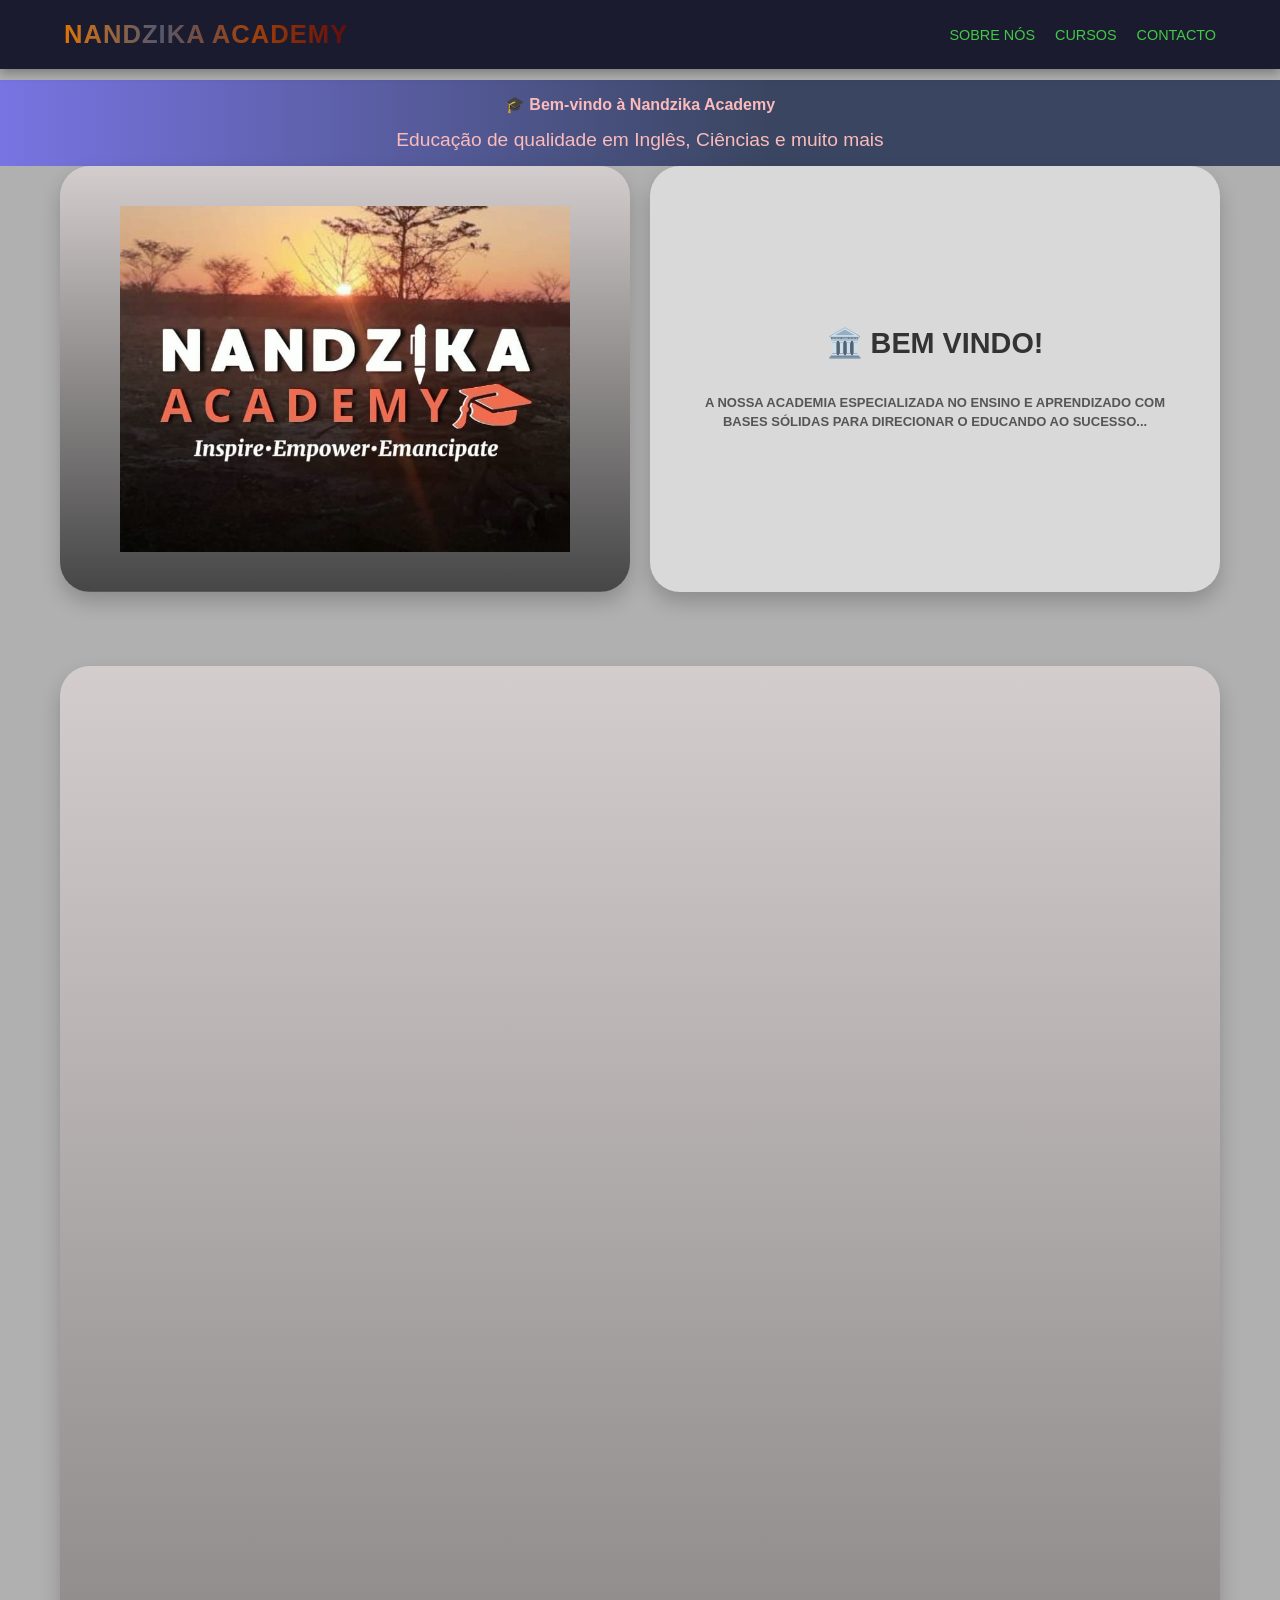
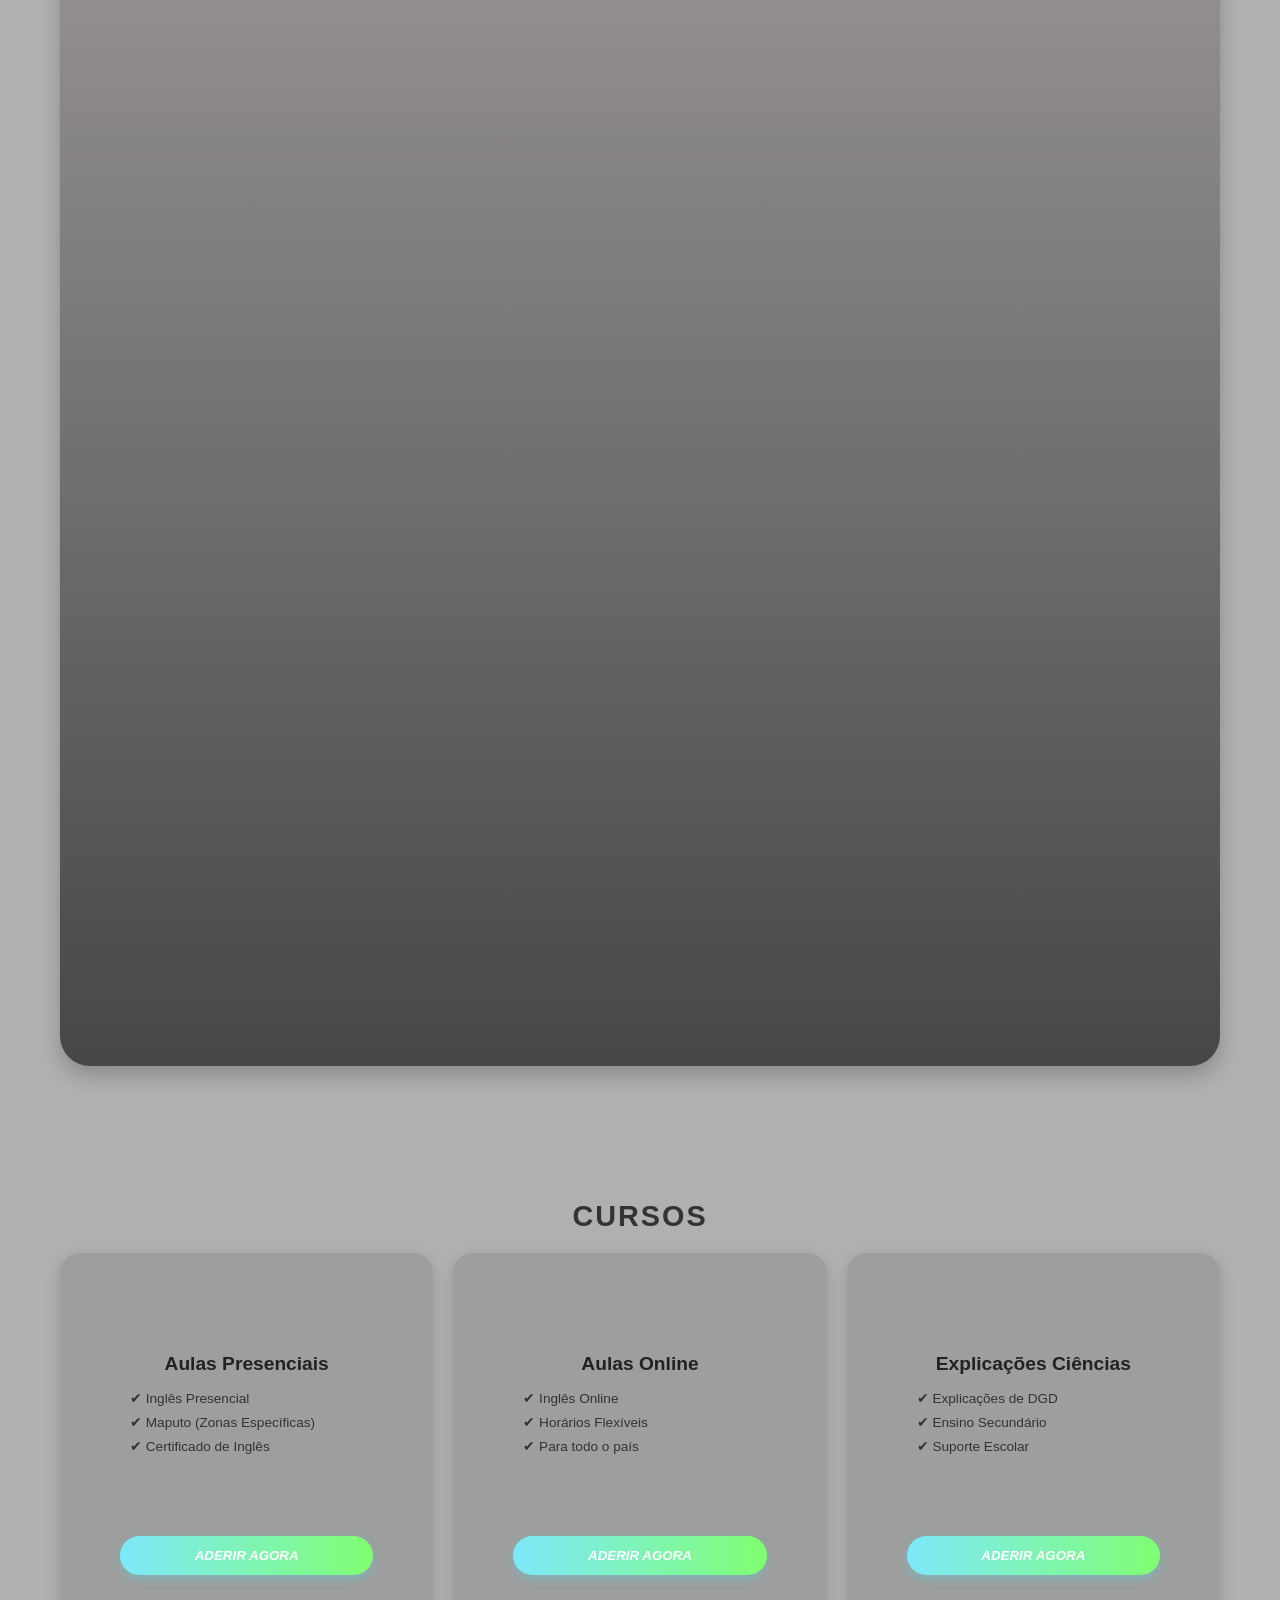
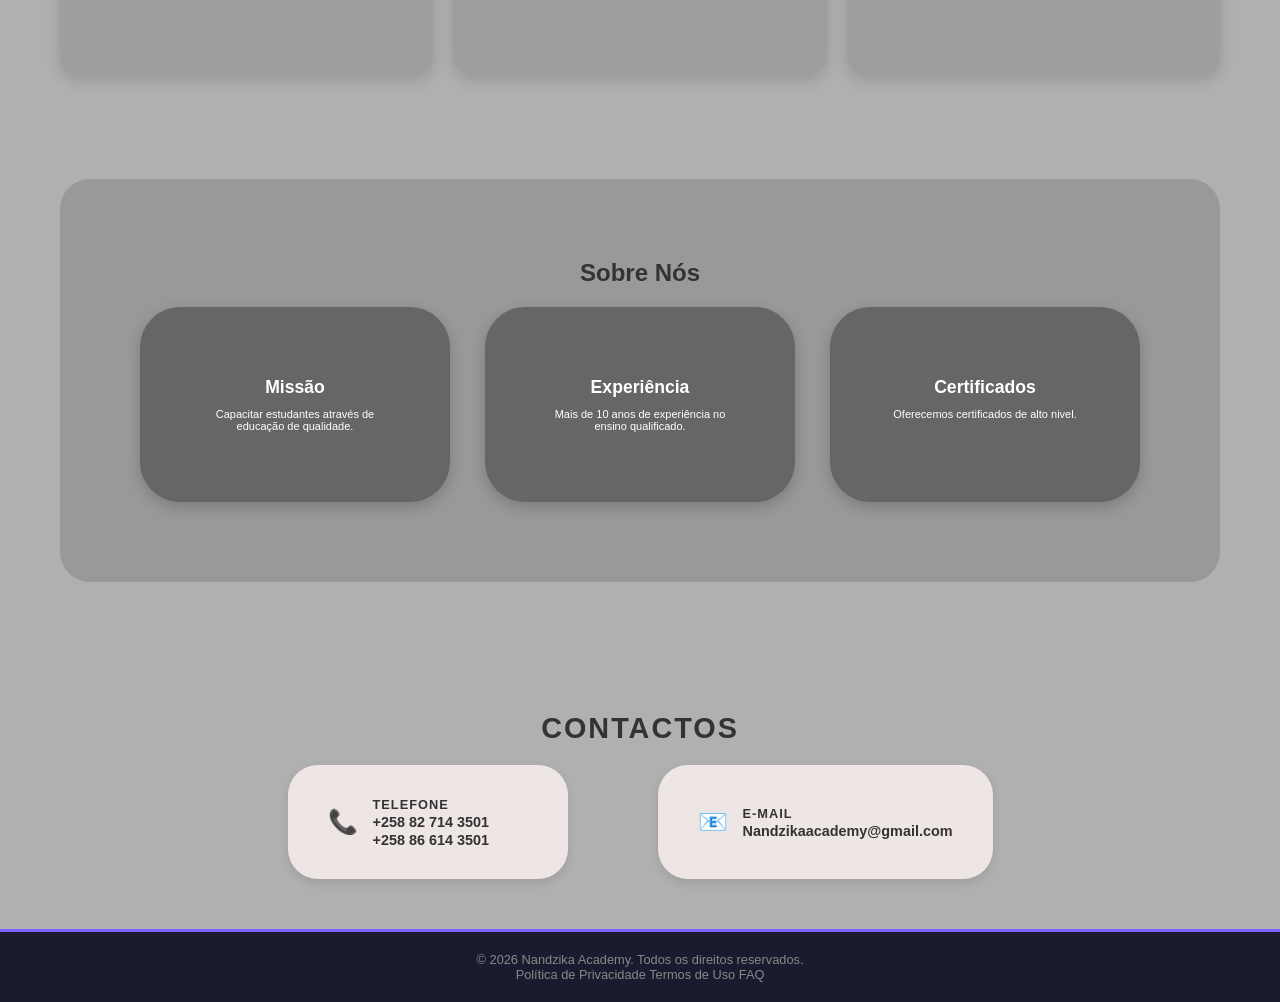
<file: index.html>
<!DOCTYPE html>
<html lang="pt-br">
<head>
    <meta charset="UTF-8">
    <meta name="viewport" content="width=device-width, initial-scale=1.0">
    <title>Nandzika Academy</title>
    <link rel="stylesheet" href="style.css">


</head>
<body>

    <header>
        <div class="logo">NANDZIKA <span>ACADEMY</span></div>
        <nav>
            <ul>
                <li><a href="#sobre-nos">SOBRE NÓS</a></li>
                <li><a href="#cursos">CURSOS</a></li>
                <li><a href="#contacto">CONTACTO</a></li>
            </ul>
        </nav>
    </header>

    <div class="welcome-banner">
        <h3>🎓 Bem-vindo à Nandzika Academy</h3>
        <p>Educação de qualidade em Inglês, Ciências e muito mais</p>
    </div>

    <div class="container">
        <div class="hero-grid">
            <div class="card card-image">
                
                <div style="z-index: 1;">
                    <img src="img/IMG-20260206-WA0051~2.jpg" alt="Logo da Nandzika Academy" width="450">
                </div>
            </div>
            <div class="card">
                <p><strong>🏛️ BEM VINDO!</strong></p><br>
                <p style="font-size: 13px; line-height: 1.5; color: #555;">A NOSSA ACADEMIA ESPECIALIZADA NO ENSINO E APRENDIZADO COM BASES SÓLIDAS PARA DIRECIONAR O EDUCANDO AO SUCESSO...</p>
            </div>
        </div>
<br><br><br>
        <div class="card card-image" style="min-height: 200px; margin-bottom: 40px;">
            <div class="placeholder-img">[FOTO GRANDE AQUI]</div>
           <iframe 
  src="https://www.youtube.com/embed/kdELU_wkrq8"
  title="YouTube video player"
  frameborder="0"
  allow="accelerometer; autoplay; clipboard-write; encrypted-media; gyroscope; picture-in-picture; web-share"
  allowfullscreen>
</iframe>   
        </div>
        
<br><br><br>

        <h2 class="section-title" id="cursos"> CURSOS </h2>
       
            
            
            
            <div class="courses-grid">
           <div class="course-card">
                <h4>Aulas Presenciais</h4>
                <ul>
                    <li>✔ Inglês Presencial</li>
                    <li>✔ Maputo (Zonas Específicas)</li>
                    <li>✔ Certificado de Inglês</li>
                </ul><br><br><br>

               <a href="curso-presencial.html">
                <button class="btn-aderir">ADERIR AGORA</button></a>
            </div>  
            <div class="course-card">
                <h4>Aulas Online</h4>
                <ul>
                    <li>✔ Inglês Online</li>
                    <li>✔ Horários Flexíveis</li>
                    <li>✔ Para todo o país</li>
                </ul><br><br><br>

                <a href="curso-online.html">
                <button class="btn-aderir">ADERIR AGORA</button></a>
            </div>
            <div class="course-card">
                <h4>Explicações Ciências</h4>
                <ul>
                    <li>✔ Explicações de DGD</li>
                    <li>✔ Ensino Secundário</li>
                    <li>✔ Suporte Escolar</li>
                </ul><br><br><br>

                <a href="explicacao.html">
                <button class="btn-aderir">ADERIR AGORA</button></a>
            </div>
        </div>
<br><br><br>
        <div class="about-section" id="sobre-nos">
            <h2>Sobre Nós</h2>
            <div class="about-grid">
                <div class="about-item">
                    <h5>Missão</h5>
                    <p style="font-size: 11px; margin-top: 10px;">Capacitar estudantes através de educação de qualidade.</p>
                </div>
                <div class="about-item">
                    <h5>Experiência</h5>
                    <p style="font-size: 11px; margin-top: 10px;">Mais de 10 anos de experiência no ensino qualificado.</p>
                </div>
                <div class="about-item">
                    <h5>Certificados</h5>
                    <p style="font-size: 11px; margin-top: 10px;">Oferecemos certificados de alto nivel.</p>
                </div>
            </div>
        </div>
        <br><br><br><br><br>
        <h2 class="section-title" id="contacto">CONTACTOS</h2>
        <div class="contact-grid">
            <div class="contact-box">
                <span>📞</span>
                <div>
                    <strong>TELEFONE</strong><br>
                    <small>+258 82 714 3501</small><br>
                    <small>+258 86 614 3501</small>

                </div>
            </div>
            <div class="contact-box">
                <span>📧</span>
                <div>
                    <strong>E-MAIL</strong><br>
                    <small>Nandzikaacademy@gmail.com</small>
                </div>
            </div>
        </div>
    </div>

    <footer>
        © 2026 Nandzika Academy. Todos os direitos reservados.
        <div class="footer-links">
            <a href="#">Política de Privacidade</a>
            <a href="#">Termos de Uso</a>
            <a href="#">FAQ</a>
        </div>
    </footer>

    <script src="script.js"></script>
</body>
                                </html>
</file>
<file: style.css>
/* =========================================
   1. Variáveis e Reset (Baseado no Figma)
   ========================================= */
:root {
    /* Cores Principais */
    --bg-body: #B0B0B0;          /* Cinza claro de fundo */
    --header-bg: #1B1B2F;        /* Azul escuro do topo/rodapé */
    --accent-orange: #FF7A50;    /* Laranja da marca */
    --accent-purple: #7B61FF;    /* Roxo do banner */
    
    /* Cores dos Cards */
    --card-dark: #2C2C2C;        /* Fundo escuro dos cards Hero */
    --card-grey: #9E9E9E;        /* Fundo dos cards de curso */
    --card-pill: #666666;        /* Fundo dos itens 'Sobre Nós' */
    --card-white: #eee5e5;       /* Fundo dos contatos */
    
    /* Botão Gradiente (Ciano para Verde) */
    --btn-gradient: linear-gradient(90deg, #7EE8FA 0%, #80FF72 100%);
    
    /* Tipografia e Bordas */
    --font-main: 'Segoe UI', Roboto, Helvetica, Arial, sans-serif;
    --radius-lg: 30px;           /* Arredondamento forte do design */
    --radius-md: 20px;
    --radius-sm: 10px;
}

* {
    margin: 0;
    padding: 0;
    box-sizing: border-box;
}

body {
    font-family: var(--font-main);
    background-color: var(--bg-body);
    color: #333;
    overflow-x: hidden; /* Evita rolagem lateral indesejada */
}

a { text-decoration: none; color: inherit; }
ul { list-style: none; }

/* =========================================
   2. Header e Navegação
   ========================================= */
header {
    background-color: var(--header-bg);
    padding: 20px 5%;
    display: flex;
    justify-content: space-between;
    align-items: center;
    box-shadow: 0 4px 10px rgba(0,0,0,0.3);
}

.logo {
    
background: linear-gradient(90deg, #DF7308, #54586D, #A1410A, #600C0C);
    font-size: 1.6rem;
    font-weight: bold;
    letter-spacing: 1px;
    -webkit-background-clip: text;
    background-clip: text;

    /* 3. Deixamos a cor natural do texto transparente para que o fundo brilhe através dele */
    -webkit-text-fill-color: transparent;
    color: transparent;

    /* Estética extra: um negrito ajuda a ver melhor o gradiente */
    font-weight: bold;
    display: inline-block;
}

.logo span {
    color: var(--accent-orange);
}

nav ul {
    display: flex;
    gap: 20px;
}

nav a {
    color: #42C946;
    font-size: 0.9rem;
    font-weight: 500;
    transition: color 0.3s;
    text-transform: uppercase;
}

nav a:hover {
    color: var(--accent-orange);
}

/* =========================================
   3. Banner de Boas-vindas (Roxo)
   ========================================= */
.welcome-banner {
    background: linear-gradient(90deg, #7874E2, #3A4661 60%);
    color: #FBBBBB;
    text-align: center;
    padding: 15px 20px;
    font-size: 1.2rem;
}

.welcome-banner h3 {
    margin-bottom: 15px;
    font-size: 1rem;
}

/* =========================================
   4. Container Principal e Hero Section
   ========================================= */
.container {
    max-width: 1200px;
    margin: 0 auto;
    padding: 90px 60px;
}

.hero-grid {
    display: grid;
    grid-template-columns: 1fr 1fr; /* Duas colunas */
    gap: 30px;
    margin-bottom: 20px;
}

/* Estilo Base dos Cards */
.card {
    background-color: var(--card-dark); /* Fallback se não tiver img */
    border-radius: var(--radius-lg);
    padding: 40px;
    color: white;
    position: relative;
    overflow: hidden;
    min-height: 400px;
    display: flex;
    flex-direction: column;
    justify-content: center;
    box-shadow: 0 10px 20px rgba(0,0,0,0.2);
}

/* Simulando a imagem de fundo escura com gradiente */
.card-image {
    background: linear-gradient(rgba(236, 224, 224, 0.6), rgba(0,0,0,0.6)), url('https://source.unsplash.com/random/800x600/?sunset,africa'); 
    background-size: cover;
    background-position: center;
    text-align: center;
    align-items: center;
}

.card h1 { font-size: 2.5rem; font-weight: 900; line-height: 1; }
.card h2 { font-size: 0.8rem; font-weight: 800; margin-top: 5px; }

/* Placeholder img sumindo para dar lugar ao background CSS */
.placeholder-img { display: none; } 

/* Card de texto (Direita) */
.card:not(.card-image) {
    background-color: #D9D9D9; /* Cinza claro do design */
    color: #333;
    text-align: center;
    align-items: center;
    font-size: 1.8rem;
    font-weight: 800;
}

/* =========================================
   5. Seção de Cursos
   ========================================= */
.section-title {
    text-align: center;
    font-size: 1.8rem;
    margin: 40px 0 20px 0;
    text-transform: uppercase;
    font-weight: 800;
    letter-spacing: 2px;
}

.courses-grid {
    display: grid;
    grid-template-columns: repeat(3, 1fr);
    gap: 20px;
}

.course-card {
    background-color: var(--card-grey); /* Cinza médio */
    border-radius: var(--radius-md);
    padding: 100px 60px;
    text-align: center;
    color: white;
    box-shadow: 0 5px 15px rgba(0,0,0,0.15);
    transition: transform 0.3s;
    display: flex;
    flex-direction: column;
    justify-content: space-between;
}

.course-card:hover { transform: translateY(-5px); }

.course-card h4 {
    font-size: 1.2rem;
    margin-bottom: 15px;
    color: #222; /* Título escuro no card cinza */
}

.course-card ul {
    text-align: left;
    font-size: 0.85rem;
    color: #333;
    margin-bottom: 20px;
    padding-left: 10px;
}

.course-card li { margin-bottom: 8px; }

/* Botão Aderir (Gradiente Ciano/Verde) */
.btn-aderir {
    background: var(--btn-gradient);
    border: none;
    padding: 12px;
    width: 100%;
    border-radius: 50px;
    color: white;
    font-weight: 900;
    font-style: italic;
    cursor: pointer;
    text-transform: uppercase;
    box-shadow: 0 4px 10px rgba(78, 217, 219, 0.4);
    transition: opacity 0.3s;
}

.btn-aderir:hover { opacity: 0.9; }

/* =========================================
   6. Sobre Nós (Pills Escuras)
   ========================================= */
.about-section {
    background-color: #999; /* Container cinza */
    border-radius: var(--radius-lg);
    padding: 80px;
    margin-top: 50px;
    text-align: center;
}

.about-grid {
    display: flex;
    justify-content: space-around;
    gap: 35px;
    margin-top: 20px;
    flex-wrap: wrap;
}

.about-item {
    background-color: var(--card-pill); /* Cinza escuro */
    color: white;
    border-radius: 40px; /* Borda bem redonda */
    padding: 70px 60px;
    flex: 1;
    min-width: 210px;
    box-shadow: 0 5px 15px rgba(0,0,0,0.2);
}

.about-item h5 { font-size: 1.1rem; margin-bottom: 5px; }

/* =========================================
   7. Contactos (Pills Brancas)
   ========================================= */
.contact-grid {
    display: flex;
    justify-content: center;
    gap: 90px;
    margin-top: 20px;
    flex-wrap: wrap;
}

.contact-box {
    background-color: var(--card-white);
    padding: 30px 40px;
    border-radius: 30px;
    display: flex;
    align-items: center;
    gap: 15px;
    min-width: 280px;
    box-shadow: 0 4px 10px rgba(0,0,0,0.1);
}

.contact-box span { font-size: 1.5rem; }
.contact-box strong { font-size: 0.8rem; text-transform: uppercase; letter-spacing: 1px; }
.contact-box small { font-size: 0.9rem; font-weight: bold; }

/* =========================================
   8. Footer
   ========================================= */
footer {
    background-color: var(--header-bg);
    color: #888;
    text-align: center;
    padding: 20px;
    font-size: 0.8rem;
    margin-top: 50px;
    border-top: 3px solid var(--accent-purple);
}
@media (max-width: 768px) { 
    nav { 
        flex-direction: column; 
        align-items: center; 
    } 
}

/* Ajuste Geral do Container */
.container {
    width: 100%;
    max-width: 1200px; /* Limita o tamanho em telas grandes */
    margin: 0 auto;
    padding: 0 20px; /* Evita que o conteúdo toque nas bordas do telemóvel */
}

/* Hero Grid Responsivo */
.hero-grid {
    display: grid;
    grid-template-columns: repeat(auto-fit, minmax(300px, 1fr));
    gap: 20px;
}

/* Imagens Fluídas */
img {
    max-width: 100%;
    height: auto;
    display: block;
}

iframe {
    width: 100%;
    height: auto;
    aspect-ratio: 9 / 16; /* Para formato de reel */
}
/* TABLETS (Até 992px) */
@media (max-width: 992px) {
    header {
     
        text-align: center;
        gap: 15px;
    }
    
    .contact-grid {
        gap: 30px;
    }

    .courses-grid {
        grid-template-columns: 1fr;
        gap: 20px;
    }

    .course-card {
        padding: 80px 50px;
    }

    .container {
        padding: 70px 40px;
    }

    .card {
        padding: 35px;
    }

    iframe {
        width: 100%;
        height: auto;
        aspect-ratio: 9 / 16;
    }
}

/* TELEMÓVEIS (Até 768px) */
@media (max-width: 768px) {
    nav ul {
      
        gap: 10px;
    }

    .hero-grid {
        grid-template-columns: 1fr; /* Coluna única no telemóvel */
    }

    .courses-grid {
        grid-template-columns: 1fr;
        gap: 15px;
    }

    .course-card {
        padding: 60px 40px;
    }

    .about-item, .contact-box {
        min-width: 100%; /* Ocupa a largura toda */
        padding: 30px 20px;
    }

    .welcome-banner h3 {
        font-size: 1.2rem;
    }

    .container {
        padding: 60px 30px;
    }

    .card {
        padding: 30px;
        min-height: 300px;
    }

    iframe {
        width: 100%;
        height: auto;
        aspect-ratio: 9 / 16;
    }
}

/* TELAS MUITO PEQUENAS (Até 480px) */
@media (max-width: 480px) {
    .logo {
        font-size: 1.2rem;
    }
    
    .section-title {
        font-size: 1.5rem;
    }

    .courses-grid {
        grid-template-columns: 1fr;
        gap: 15px;
    }

    .course-card {
        padding: 50px 30px;
    }

    .about-section {
        padding: 40px 20px;
    }

    .about-grid {
        flex-direction: column;
        gap: 20px;
    }

    .contact-grid {
        flex-direction: column;
        gap: 20px;
    }

    .container {
        padding: 40px 20px;
    }

    .hero-grid {
        gap: 15px;
    }

    .card {
        padding: 20px;
        min-height: 250px;
    }

    iframe {
        width: 100%;
        height: auto;
        aspect-ratio: 9 / 16;
    }
}
body {
    font-family: var(--font-main);
    background-color: var(--bg-body);
    color: #333;
    overflow-x: hidden;
    padding-top: 80px; /* Ajuste este valor conforme a altura do seu header */
}
header {
    background-color: var(--header-bg);
    padding: 20px 5%;
    display: flex;
    justify-content: space-between;
    align-items: center;
    box-shadow: 0 4px 10px rgba(0,0,0,0.3);
    
    /* Novas propriedades para fixar */
    position: fixed;
    top: 0;
    left: 0;
    width: 100%;
    z-index: 1000; /* Garante que fique sobre outros elementos */
}
</file>
